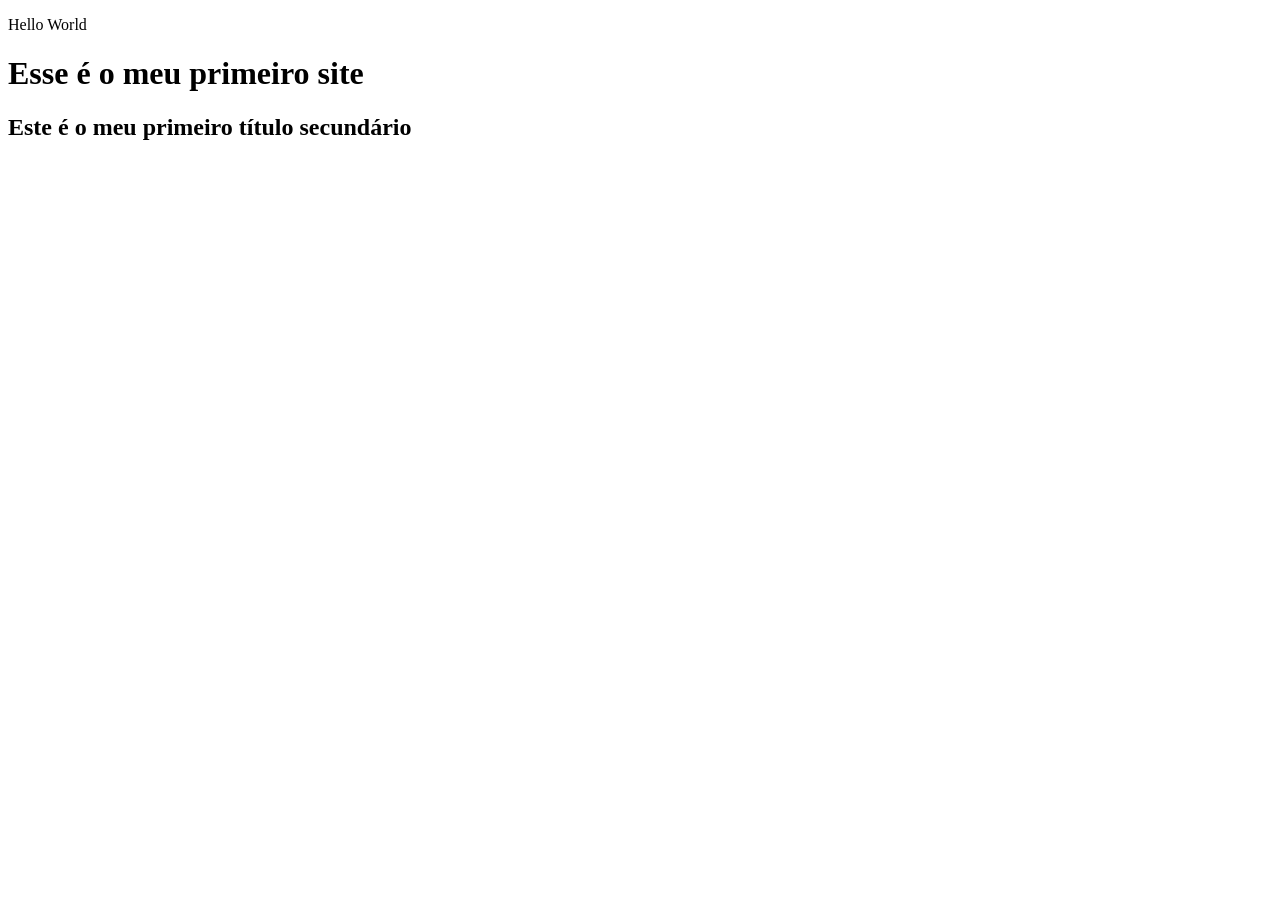
<file: Aula-01/index.html>
<!DOCTYPE html>
<html lang="pt-br">
<head>
    <meta charset="UTF-8">
    <meta name="viewport" content="width=device-width, initial-scale=1.0">
    <title>Aula-01</title>
</head>
<body>
    <p>Hello World</p>
    <h1>Esse é o meu primeiro site</h1>
    <h2>Este é o meu primeiro título secundário</h2>
</body>
</html>
</file>
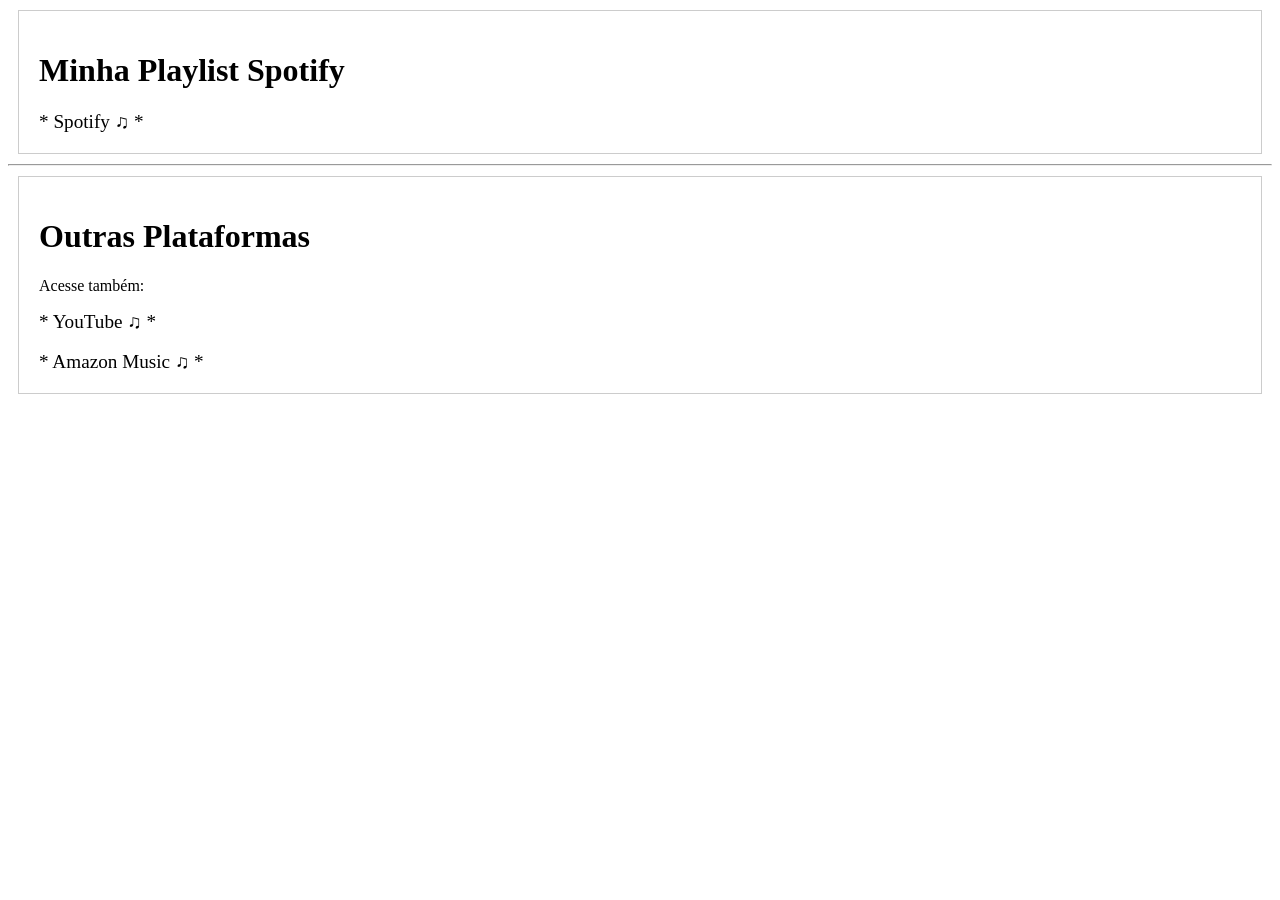
<file: Aulas/Aula 12/index.html>
<!DOCTYPE html>
<html lang="pt-br">
<head>
    <meta charset="UTF-8">
    <title>Exercício Aula 14 - Músicas</title>
    <link rel="stylesheet" href="style.css">
</head>
<body>
    <!-- Div 1: Spotify -->
    <div id="bloco-spotify">
        <h1>Minha Playlist Spotify</h1>
        <a href="https://open.spotify.com" class="link-musical">Spotify ♫</a>
    </div>

    <hr>

    <!-- Div 2: YouTube e Amazon -->
    <div id="bloco-outros">
        <h1>Outras Plataformas</h1>
        <p>Acesse também:</p>
        <a href="https://youtube.com" class="link-musical">YouTube ♫</a>
        <br><br>
        <a href="https://music.amazon.com" class="link-musical">Amazon Music ♫</a>
    </div>
</body>
</html>
</file>
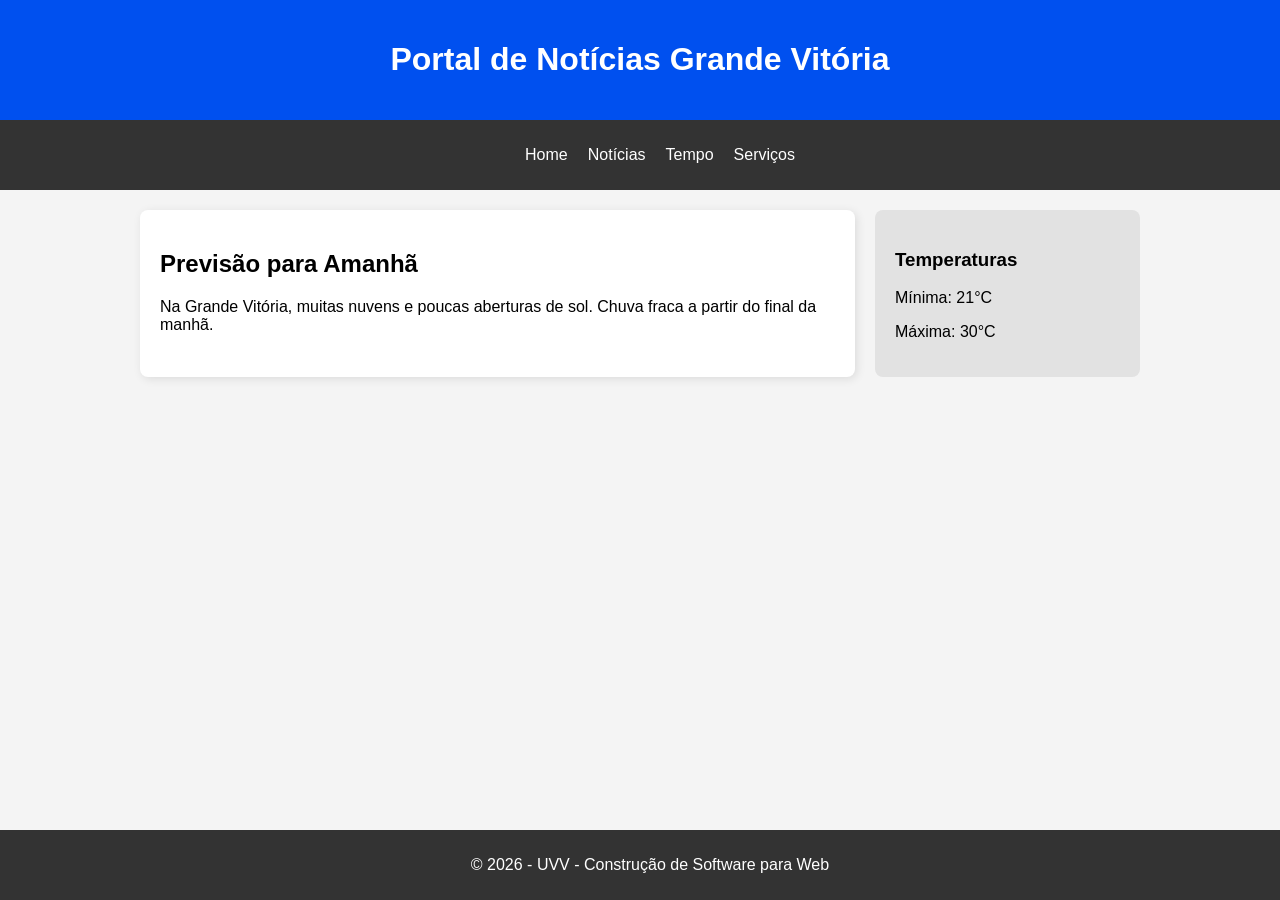
<file: Aulas/Aula 13/index.html>
<!DOCTYPE html>
<html lang="pt-br">
<head>
    <meta charset="UTF-8">
    <title>Aula 15 - Posicionamento Semântico</title>
    <link rel="stylesheet" href="style.css">
</head>
<body>
    <header>
        <h1>Portal de Notícias Grande Vitória</h1>
    </header>

    <nav>
        <ul>
            <li>Home</li>
            <li>Notícias</li>
            <li>Tempo</li>
            <li>Serviços</li>
        </ul>
    </nav>

    <main>
        <article>
            <h2>Previsão para Amanhã</h2>
            <p>Na Grande Vitória, muitas nuvens e poucas aberturas de sol. Chuva fraca a partir do final da manhã.</p>
        </article>

        <aside>
            <h3>Temperaturas</h3>
            <p>Mínima: 21°C</p>
            <p>Máxima: 30°C</p>
        </aside>
    </main>

    <footer>
        <p>&copy; 2026 - UVV - Construção de Software para Web</p>
    </footer>
</body>
</html>
</file>
<file: Aulas/Aula 12/style.css>
@charset "UTF-8";

div {
    padding: 20px;
    margin: 10px;
    border: 1px solid #ccc;
}

.link-musical {
    text-decoration: none;
    font-size: 1.2em;
    color: black; 
}

.link-musical::before {
    content: "* ";
}

.link-musical::after {
    content: " *";
}

.link-musical:hover {
    color: #1DB954; 
}

.link-musical:active {
    color: #FF0000; 
}
</file>
<file: Aulas/Aula 13/style.css>
@charset "UTF-8";

body {
    font-family: Arial, sans-serif;
    margin: 0;
    background-color: #f4f4f4;
}

header {
    background-color: #0050EF;
    color: white;
    padding: 20px;
    text-align: center;
}

nav {
    background-color: #333;
    color: white;
    padding: 10px;
}

nav ul {
    list-style: none;
    display: flex;
    justify-content: center;
    gap: 20px;
}

main {
    display: flex; /* Alinha o Article e o Aside horizontalmente */
    max-width: 1000px;
    margin: 20px auto;
    gap: 20px;
}

article {
    flex: 3; /* Ocupa mais espaço (conteúdo principal) */
    background-color: white;
    padding: 20px;
    border-radius: 8px;
    box-shadow: 2px 2px 10px rgba(0,0,0,0.1);
}

aside {
    flex: 1; /* Ocupa menos espaço (conteúdo periférico) */
    background-color: #e2e2e2;
    padding: 20px;
    border-radius: 8px;
}

footer {
    background-color: #333;
    color: white;
    text-align: center;
    padding: 10px;
    position: fixed;
    bottom: 0;
    width: 100%;
}
</file>
